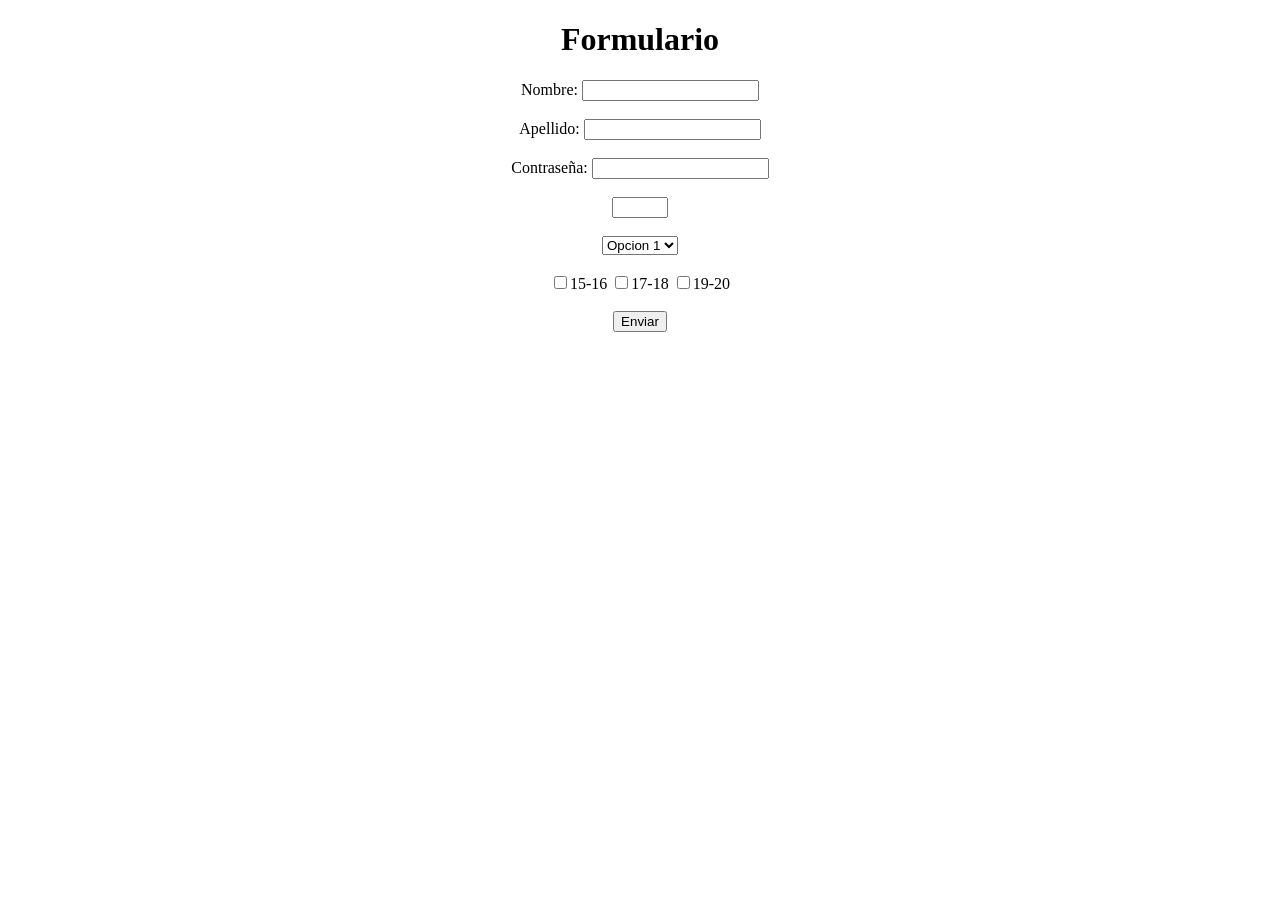
<file: FORMULARIO.html>
<!DOCTYPE html>
<meta charset="utf-8">
<meta name="author"  content="Jordi Cañadas">
<meta name="description" content="Curso de HTML de jordi">
<meta name="keywords" content="HTML, CSS, JS, desarrollo web, zonadesarrollo, formulario">
<html>
<head>
    <title>Formulario</title>
</head>
<body>
    <center>
        <h1>
            Formulario
            
        </h1>
        <from>
            <label>
                Nombre: 
            </label>
            <input id="nombre" type="text" placceholder="Escribe tu nombre" value="" required>
            <br>
            <br>
            <label>
                Apellido: 
            </label>
            <input id="apellido" type="text" placceholder="Escribe tu apellido" value="" required>
            <br>
            <br>
            <label>
                Contraseña:
            </label>
            <input id="contraseña" type="password" placceholder="Escribe tu contraseña" value="" required>
            <br>
            <br>
            <input type="number" value="f" min="0" max="100">
            <br>
            <br>
            <select>
                <option>Opcion 1</option>
                <option>Opcion 2</option>
                <option>Opcion 3</option>
            </select>
            <br>
            <br>
             <input type="checkbox" id="15-16"><label for="15-16">15-16</label>
            <input type="checkbox" id="17-18"><label for="17-18">17-18</label>
            <input type="checkbox" id="19-20+"><label for="19-20">19-20</label>
            <br>
            <br>
            <input type="submit" value="Enviar">
             




        </from>

    </center>
</body>
</html>
</file>
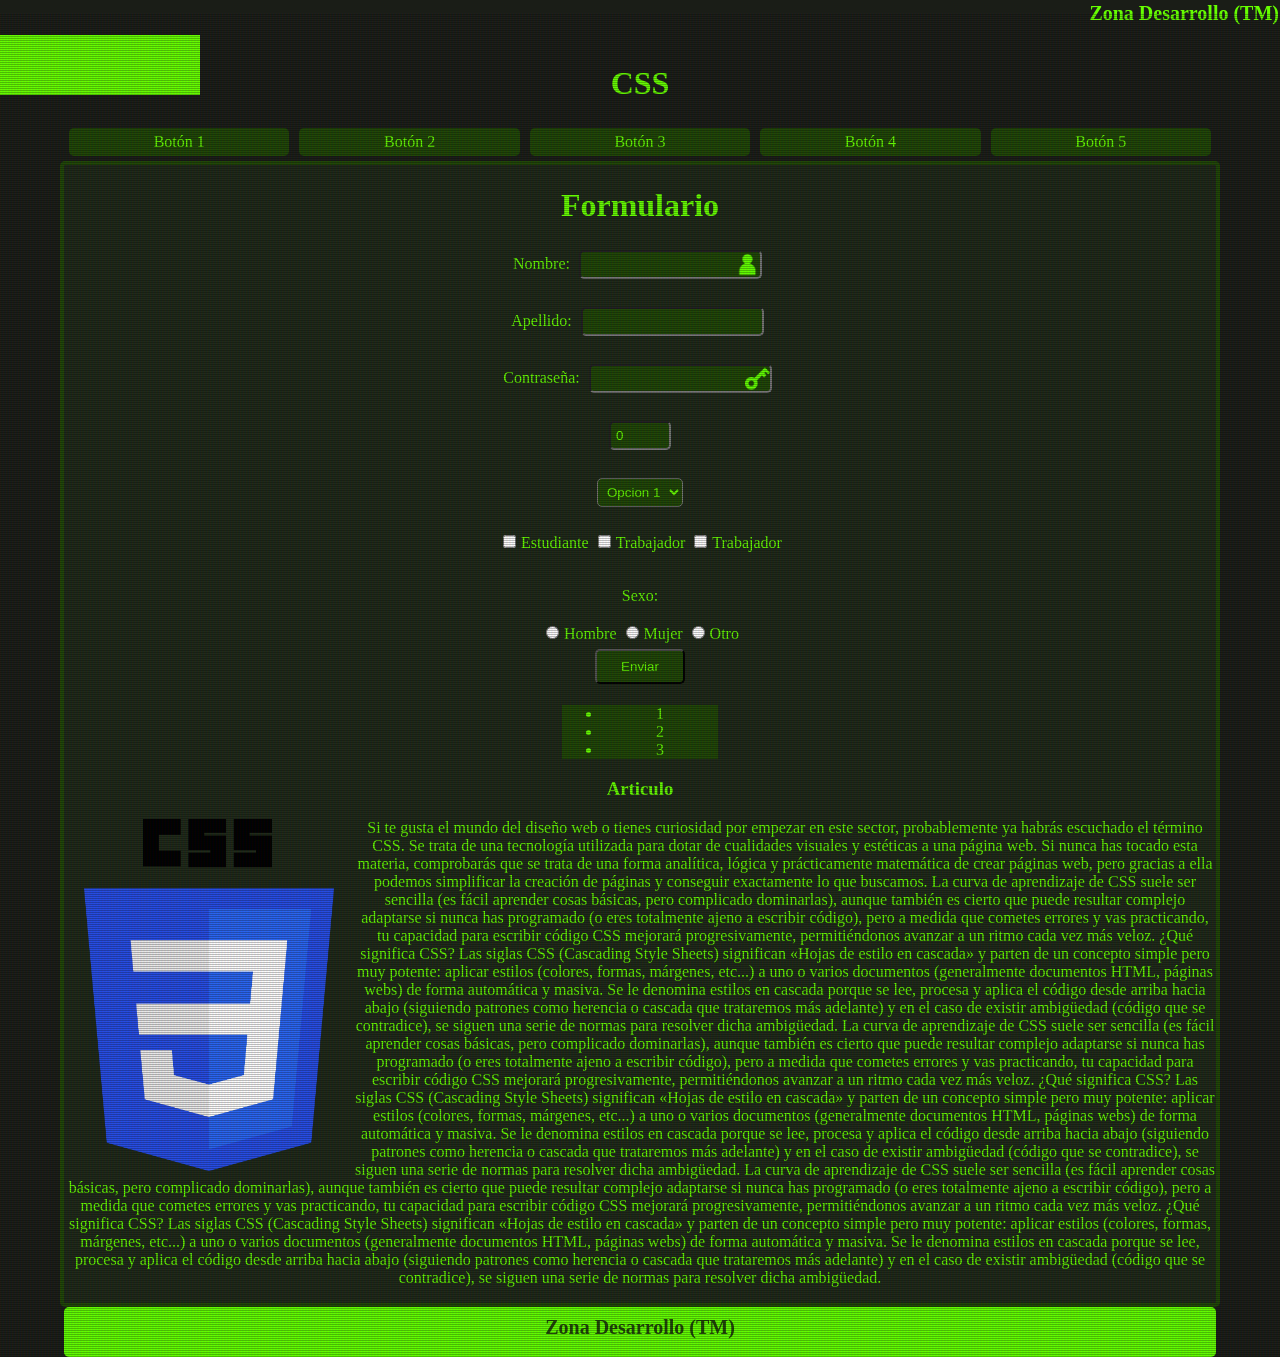
<file: indexcss.html>
<!DOCTYPE html>
   <meta charset="utf-8">
   <meta name="author"  content="Jordi Cañadas">
   <meta name="description" content="Curso de HTML de Jordi">
   <meta name="keywords" content="HTML, CSS, JS, desarrollo web, zonadesarrollo">
   
   <style>

   html, body {
   margin: 0;
   min-height: 100%;
   max-height: 9999%;   
   }
      .tycli {
      font-family: "Share Tech Mono", serif;
      font-style: normal;
      color: #66ff00;
      font-size:"80px";
      }
   #caja{
      width: 90%;
      height: fit-content;
      background: #1e2918;
      border:4px solid #1f4606;
      border-radius: 5px;
      margin-left: 1px;
      margin-right: 1px;
      }
   body{
      background-color: #1a1d17;
      position: relative;
   
   }
   body::after{content:" ";display:block;position:absolute;top:0;left:0;bottom:0;right:0;
   background:linear-gradient(rgba(18, 16, 16, 0) 50%, rgba(0, 0, 0, 0.25) 50%),
   linear-gradient(90deg, rgba(255, 0, 0, 0.06), rgba(0, 255, 0, 0.02),
    rgba(0, 0, 255, 0.06));z-index:2;background-size:1000% 2px,3px 100%;pointer-events:none; height: 100%;}

   header{
      position:relative;
      margin:auto;
      height: 30px;
      text-align: right;
      margin-top: 0px;
      margin-right: 1px;
   }

   nav ul{
      display: flex;
      justify-content: center;
      width: 90%;
      height: 20%;
      margin: auto;
      padding: 0;
      list-style-type: none;
   }
   .botones{
      position: relative;
      list-style-type: none;
      background: #1f4606;
      color: #66ff00;
      border-radius: 5px;
      margin: 5px;
      padding: 5px;
      width: 90%;
      height: 20%;
   }
   a {
      text-decoration: none;
      outline: none;
      color: inherit;
   }

   li.botones:hover{ 
      text-decoration: none;
      background-color: #66ff00;
      color: #1f4606;
   }

   li.botones:active{ 
      text-decoration: none;
      background-color: #4400ff;
      color: #000000;
   }
   
   .zd{
      font-size: 20px;
      color: #66ff00;
      line-height: 0px;
   }

   .zdf{
      font-size: 20px;
      color: #1f4606;
      line-height: 200%;
      position: center;
      margin: auto;
      height: 50px;
      width: 90%;
      text-align: center;
      margin-top: 0px;
      background: #62ff00;
      border-radius: 5px;   
   }
   

   #logo {
      position: absolute;
      top: 0;
      left: 0;
      width: 200px;
      height: 60px;
      background: #66ff00;
      display: flex;
      align-items: center;
      justify-content: center;
   }

   .top{
      background: #1f4606;
      width: 10%
   }

   article p img{
      float: left;
      margin-right: 20px;
      margin-left: 20px;
   }

   .form{
      background: #1f4606;
      color: #66ff00;
      border-radius: 5px;
      margin: 5px;
      padding: 5px;
      line-height: 5px;
   }

   .form_usr{
      background: #1f4606;
      color: #66ff00;
      border-radius: 5px;
      margin: 5px;
      padding: 5px;
      line-height: 5px;
      background:url(img/user.png);
      background-repeat:no-repeat;
      background-position:right;
      background-size: contain;
      background-color: #1f4606;
   }

   .form_psw{
      background: #1f4606;
      color: #66ff00;
      border-radius: 5px;
      margin: 5px;
      padding: 5px;
      line-height: 5px;
      background:url(img/psw.png);
      background-repeat:no-repeat;
      background-position:right;
      background-size: contain;
      background-color: #1f4606;
   }

   .form_enviar{
      background: #1f4606;
      color: #66ff00;
      border-radius: 5px;
      margin: 5px;
      padding: 5px;
      line-height: 5px;
      width: 90px;
      height: 35px;
   }
   footer{
      position: center;
      margin: auto;
      height: 50px;
      width: 90%;
      text-align: center;
      margin-top: 0px;
      background: #62ff00;
      border-radius: 5px;   
   }
   </style>
<html>
   <header>
      <h1 class="zd">
         Zona Desarrollo (TM)
      </h1>
      <h1 id="logo" class="logo">Logo</h1>
   </header>
   
   <center>
   <head>
      <title>Css</title>
   </head>
   
   <body>
      <h1 class="tycli" >
         CSS 
      </h1>
      <nav>
         <ul>
            <a href="#"><li class="botones">Botón 1</a></li>
            <a href="#"><li class="botones">Botón 2</a></li>
            <a href="#"><li class="botones">Botón 3</a></li>
            <a href="#"><li class="botones">Botón 4</a></li>
            <a href="#"><li class="botones">Botón 5</a></li>
         </ul>
      </nav>
      <div class="caja" id="caja">
        <body class="tycli">
         <center>
            <h1>
               Formulario
            </h1>
            <form>
               <label>
                  Nombre: 
               </label>
               <input class="form_usr" id="nombre" type="text" placceholder="Escribe tu nombre" value="" required>
               <br>
               <br>
               <label>
                  Apellido: 
               </label>
               <input class="form" id="apellido" type="text" placceholder="Escribe tu apellido" value="" required>
               <br>
               <br>
               <label>
                  Contraseña:
               </label>
               <input class="form_psw" id="contraseña" type="password" placceholder="Escribe tu contraseña" value="" required>
               <br>
               <br>
               <input class="form" type="number" value="0" min="0" max="100">
               <br>
               <br>
               <select class="form">
                  <option>Opcion 1</option>
                  <option>Opcion 2</option>
                  <option>Opcion 3</option>
               </select>
               <br>
               <br>
               <input class="form" type="checkbox" id="Estudiante"><label for="Estudiante">Estudiante</label>
               <input class="form" type="checkbox" id="Trabajador"><label for="Trabajador">Trabajador</label>
               <input class="form" type="checkbox" id="Cliente"><label for="Cliente">Trabajador</label>
               <br>
               <br>
               <p>Sexo:</p>
               <input class="form" type="radio" id="Hombre" name="sexo"><label for="Hombre">Hombre</label>
               <input class="form" type="radio" id="Mujer" name="sexo"><label for="Mujer">Mujer</label>
               <input class="form" type="radio" id="Otro" name="sexo"><label for="Otro">Otro</label>
               <br>
               <input class="form_enviar" type="submit" value="Enviar">
            </form>
            <ul class="top">
               <div><li>1</li></div>
               <div><li>2</li></div>
               <div><li>3</li></div>
            </ul>
            <section>
               <aside id="izq"></aside>
               <article>
                  <h1>Articulo</h1>
                  <p><img src="img/css.png" width="250">Si te gusta el mundo del diseño web o tienes curiosidad por empezar en este sector, probablemente ya habrás escuchado el término CSS. Se trata de una tecnología utilizada para dotar de cualidades visuales y estéticas a una página web. Si nunca has tocado esta materia, comprobarás que se trata de una forma analítica, lógica y prácticamente matemática de crear páginas web, pero gracias a ella podemos simplificar la creación de páginas y conseguir exactamente lo que buscamos.
                     La curva de aprendizaje de CSS suele ser sencilla (es fácil aprender cosas básicas, pero complicado dominarlas), aunque también es cierto que puede resultar complejo adaptarse si nunca has programado (o eres totalmente ajeno a escribir código), pero a medida que cometes errores y vas practicando, tu capacidad para escribir código CSS mejorará progresivamente, permitiéndonos avanzar a un ritmo cada vez más veloz.
                     ¿Qué significa CSS?
                     Las siglas CSS (Cascading Style Sheets) significan «Hojas de estilo en cascada» y parten de un concepto simple pero muy potente: aplicar estilos (colores, formas, márgenes, etc...) a uno o varios documentos (generalmente documentos HTML, páginas webs) de forma automática y masiva.
                     Se le denomina estilos en cascada porque se lee, procesa y aplica el código desde arriba hacia abajo (siguiendo patrones como herencia o cascada que trataremos más adelante) y en el caso de existir ambigüedad (código que se contradice), se siguen una serie de normas para resolver dicha ambigüedad.
                     La curva de aprendizaje de CSS suele ser sencilla (es fácil aprender cosas básicas, pero complicado dominarlas), aunque también es cierto que puede resultar complejo adaptarse si nunca has programado (o eres totalmente ajeno a escribir código), pero a medida que cometes errores y vas practicando, tu capacidad para escribir código CSS mejorará progresivamente, permitiéndonos avanzar a un ritmo cada vez más veloz.
                     ¿Qué significa CSS?
                     Las siglas CSS (Cascading Style Sheets) significan «Hojas de estilo en cascada» y parten de un concepto simple pero muy potente: aplicar estilos (colores, formas, márgenes, etc...) a uno o varios documentos (generalmente documentos HTML, páginas webs) de forma automática y masiva.
                     Se le denomina estilos en cascada porque se lee, procesa y aplica el código desde arriba hacia abajo (siguiendo patrones como herencia o cascada que trataremos más adelante) y en el caso de existir ambigüedad (código que se contradice), se siguen una serie de normas para resolver dicha ambigüedad.
                     La curva de aprendizaje de CSS suele ser sencilla (es fácil aprender cosas básicas, pero complicado dominarlas), aunque también es cierto que puede resultar complejo adaptarse si nunca has programado (o eres totalmente ajeno a escribir código), pero a medida que cometes errores y vas practicando, tu capacidad para escribir código CSS mejorará progresivamente, permitiéndonos avanzar a un ritmo cada vez más veloz.
                     ¿Qué significa CSS?
                     Las siglas CSS (Cascading Style Sheets) significan «Hojas de estilo en cascada» y parten de un concepto simple pero muy potente: aplicar estilos (colores, formas, márgenes, etc...) a uno o varios documentos (generalmente documentos HTML, páginas webs) de forma automática y masiva.
                     Se le denomina estilos en cascada porque se lee, procesa y aplica el código desde arriba hacia abajo (siguiendo patrones como herencia o cascada que trataremos más adelante) y en el caso de existir ambigüedad (código que se contradice), se siguen una serie de normas para resolver dicha ambigüedad.
                  </p>

               </article>
   </center>
  

            </section>
      </div>
     
   
   <footer>
      <h1 class="zdf" >
         Zona Desarrollo (TM)
      </h1>
</body>
</html>
</file>
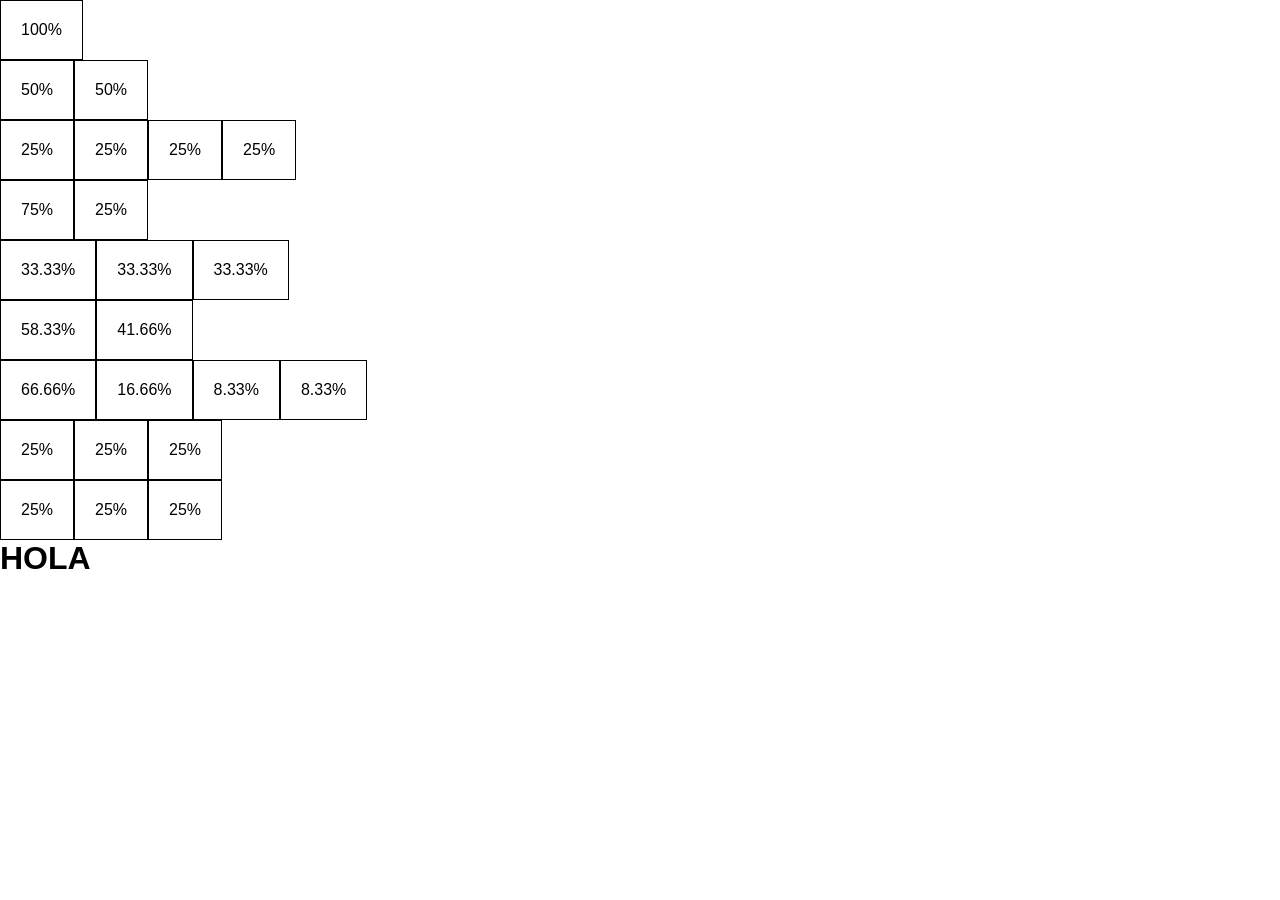
<file: responsive.html>
<!DOCTYPE html>
<html lang="es">
    <meta charset="UTF-8">
    <title>Responsive</title>
    <meta name="viewport" content="width=device-width, initial-scale=1.0">
    <link rel="stylesheet" href="css/columnas.css">
</head>

<body>

<div class="contenedor">

    <div class="fila">

        <div class="col-12">100%</div>
    </div>

    <div class="fila">

        <div class="col-6">50%</div>
        <div class="col-6">50%</div>

    </div>

    <div class="fila">

        <div class="col-3">25%</div>
        <div class="col-3">25%</div>
        <div class="col-3">25%</div>
        <div class="col-3">25%</div>
        
    </div>

    <div class="fila">

        <div class="col-9">75%</div>
        <div class="col-3">25%</div>

    </div>

    <div class="fila">

        <div class="col-4">33.33%</div>
        <div class="col-4">33.33%</div>
        <div class="col-4">33.33%</div>
        
    </div>

    <div class="fila">

        <div class="col-7">58.33%</div>
        <div class="col-5">41.66%</div>

    </div>

    <div class="fila">

        <div class="col-8">66.66%</div>
        <div class="col-2">16.66%</div>
        <div class="col-1">8.33%</div>
        <div class="col-1">8.33%</div>
        
    </div>

    <div class="fila">

        <div class="col-3">25%</div>
        <div class="col-3">25%</div>
        <div class="col-3">25%</div>
        
    </div>

    <div class="fila">

        <div class="col-3">25%</div>
        <div class="col-3">25%</div>
        <div class="col-3">25%</div>
        
    </div>
    <h1>HOLA</h1>


</div>

</body>
</html>
</file>
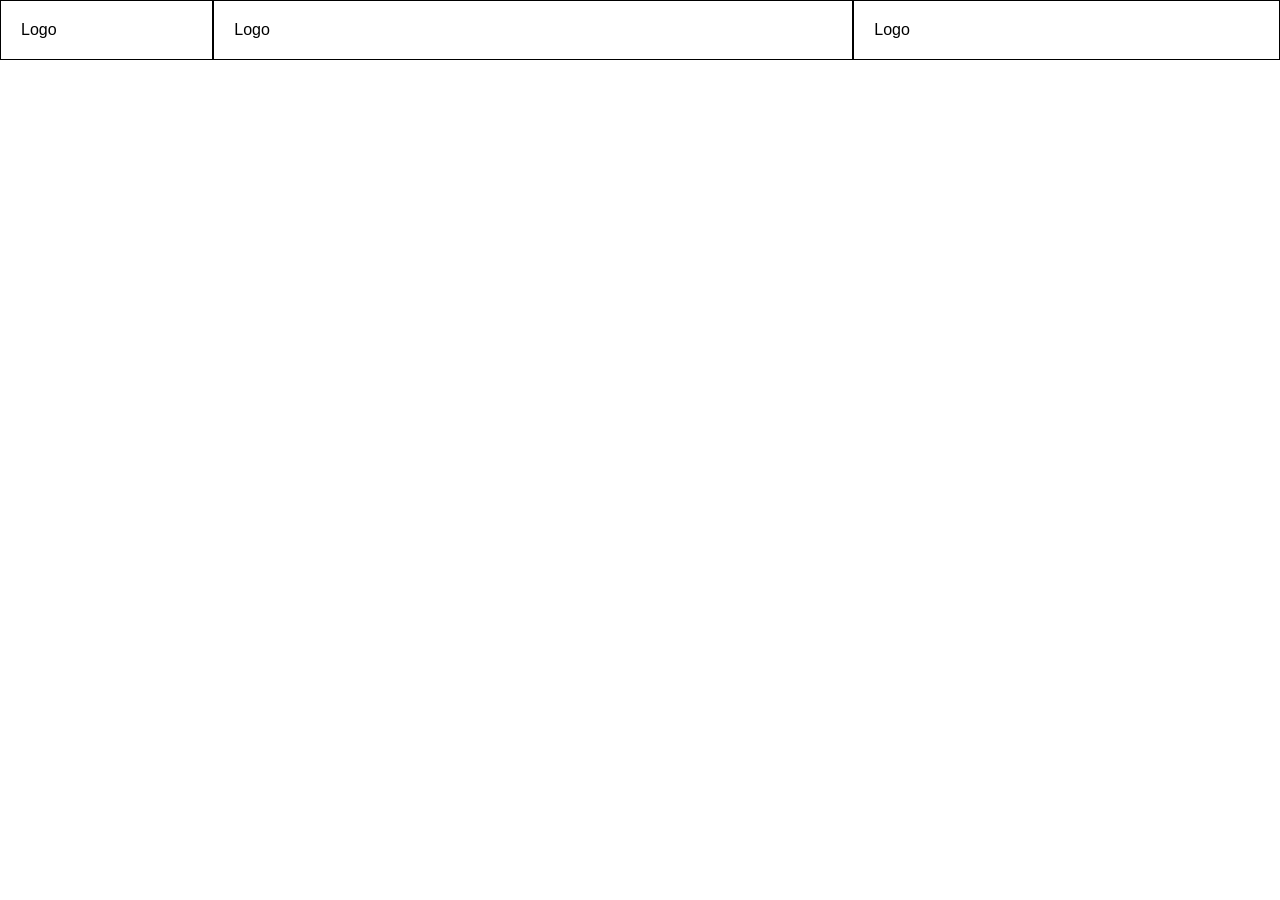
<file: responsivemediaquery.html>
<!DOCTYPE html>
<html lang="es">
    <meta charset="UTF-8">
    <title>Responsive</title>
    <meta name="viewport" content="width=device-width, initial-scale=1.0">
    <link rel="stylesheet" href="css/columnas.css">
</head>

<body>

<div class="contenedor">

    <div class="fila">

        <div class="col-lg-2 col-md-2 col-sm-4 col-xs-12">Logo</div>
        <div class="col-lg-6 col-md-5 col-sm-8 col-xs-12">Logo</div>
        <div class="col-lg-4 col-md-5 col-sm-12 col-xs-12">Logo</div>
        
    </div>




</div>

</body>
</file>
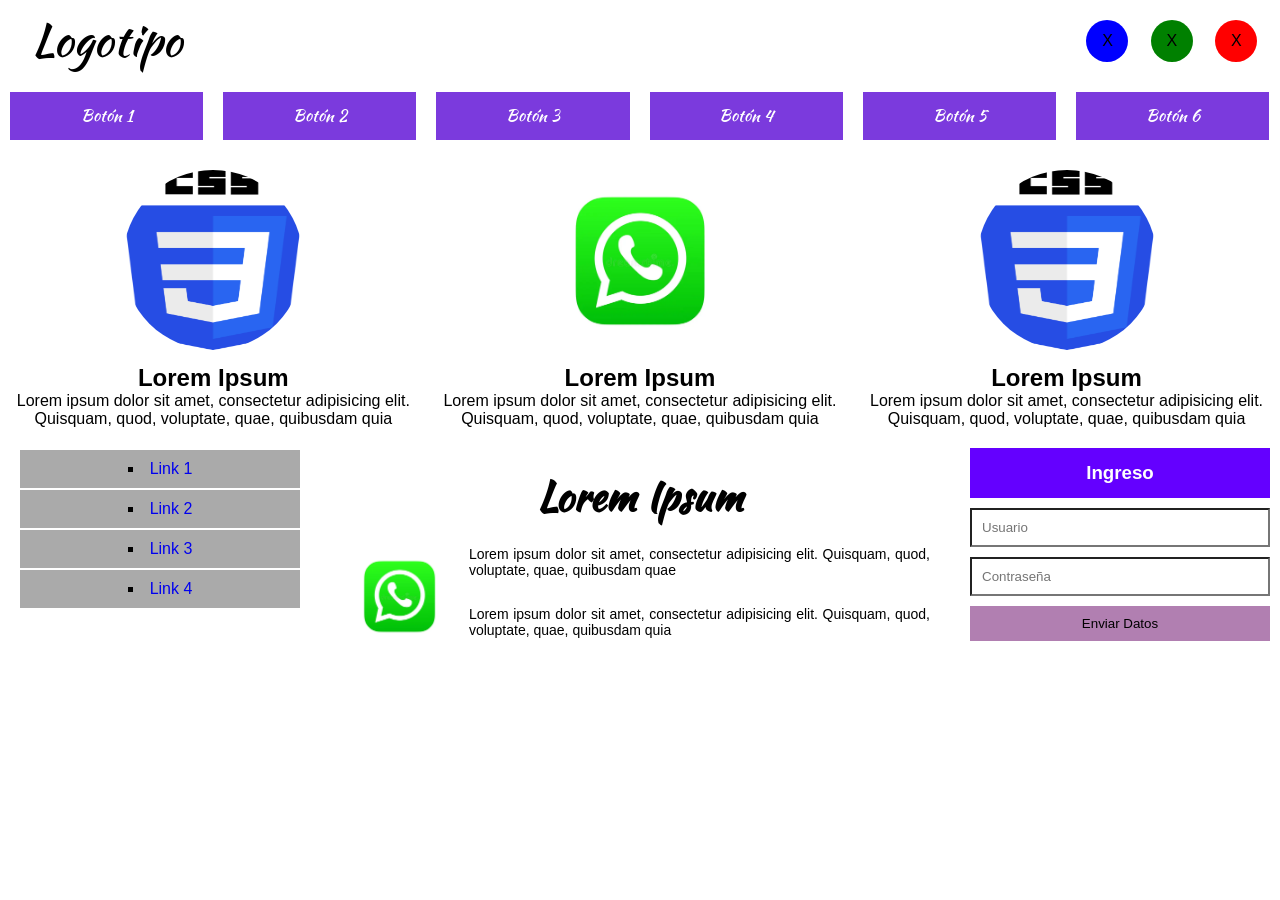
<file: Sitioresponsive.html>
<!DOCTYPE html>
<html lang="es">
<head>
    <meta charset="UTF-8">
    <title>Responsive</title>
    <meta name="viewport" content="">
    <link rel="stylesheet" href="css/estilo.css">
    <link href="http://fonts.googleapis.com/css?family=Kaushan+Script" rel="stylesheet" type="text/css">
</head>


    <div class="contenedor">
        <!-- Seccion 1 -->
    
         <header class="fila">
            <div id="logo" class="col-lg-2 col-md-2 col-sm-3 col-xs-12">
                Logotipo
            </div>

            <div class="col-lg-8 col-md-8 col-sm-6 col-xs-12"></div>
            <div class="col-lg-2 col-md-2 col-sm-3 col-xs-12">

                <div class="col-lg-4">

                    <center id="icono1">
                        X
                    </center>

                </div>
                <div class="col-lg-4">

                    <center id="icono2">
                        X
                    </center>

                </div>
                <div class="col-lg-4">

                    <center id="icono3">
                        X
                    </center>

                </div>

            </div>
        </header>
    
        <!-- Seccion 2 -->
         <center>
        <nav class="fila">
            <ul>
                <li class="col-lg-2 col-md-2 col-sm-6 col-xs-12"><a href="#"> Botón 1</a></li>
                <li class="col-lg-2 col-md-2 col-sm-6 col-xs-12"><a href="#"> Botón 2</a></li>
                <li class="col-lg-2 col-md-2 col-sm-6 col-xs-12"><a href="#"> Botón 3</a></li>
                <li class="col-lg-2 col-md-2 col-sm-6 col-xs-12"><a href="#"> Botón 4</a></li>
                <li class="col-lg-2 col-md-2 col-sm-6 col-xs-12"><a href="#"> Botón 5</a></li>
                <li class="col-lg-2 col-md-2 col-sm-6 col-xs-12"><a href="#"> Botón 6</a></li>
            </ul>
        </nav>
        <!-- Seccion 3 --><center>
        <section id="seccion3" class="fila">
            <div class="col-lg-4 col-md-4 col-sm-4 col-xs-12">
                <center>
                    <img src="img/css.png" alt="css">
                    <h1>Lorem Ipsum</h1>
                    <p>Lorem ipsum dolor sit amet, consectetur adipisicing elit. Quisquam, quod, voluptate, quae, quibusdam quia</p>
                </center>
            </div>
            <div class="col-lg-4 col-md-4 col-sm-4 col-xs-12">
                <center>
                    <img src="img/whatsapp.webp" alt="css">
                    <h1>Lorem Ipsum</h1>
                    <p>Lorem ipsum dolor sit amet, consectetur adipisicing elit. Quisquam, quod, voluptate, quae, quibusdam quia</p>
                </center>
            </div>
            <div class="col-lg-4 col-md-4 col-sm-4 col-xs-12">
                <center>
                    <img src="img/css.png" alt="js">
                    <h1>Lorem Ipsum</h1>
                    <p>Lorem ipsum dolor sit amet, consectetur adipisicing elit. Quisquam, quod, voluptate, quae, quibusdam quia</p>
                </center>
            </div>
        </section>

        <!-- Seccion 4 -->
        <section id="seccion4" class="fila">
            <aside id="izq" class="col-lg-3 col-md-3 col-sm-3 col-xs-12">
                <ul>
                    <li><a href="#">Link 1</a></li>
                    <li><a href="#">Link 2</a></li>
                    <li><a href="#">Link 3</a></li>
                    <li><a href="#">Link 4</a></li>
                </ul>
            </aside>
            <article class="col-lg-6 col-md-6 col-sm-6 col-xs-12">
                <h1>Lorem Ipsum</h1>
                <p><img src="img/whatsapp.webp" alt="whatsapp">Lorem ipsum dolor sit amet, consectetur adipisicing elit. Quisquam, quod, voluptate, quae, quibusdam quae</p>
                <br>
                <p>Lorem ipsum dolor sit amet, consectetur adipisicing elit. Quisquam, quod, voluptate, quae, quibusdam quia</p>
            </article>
            <aside id="der" class="col-lg-3 col-md-3 col-sm-3 col-xs-12">
                <h1>Ingreso</h1>
                <form>
                    <input type="text" placeholder="Usuario">
                    <input type="password" placeholder="Contraseña">
                    <input type="submit" value="Enviar Datos">
                </form>
            </aside>
        </section>
        <!-- Seccion 5 -->
        <footer class="fila"></footer>
    </div>
</html>
</file>
<file: css/columnas.css>
*{
    margin: 0;
    padding: 0;
    list-style: none;
    text-decoration: none;
    font-family: Arial, sans-serif;
    box-sizing: border-box;
}

.contenedor{
    position: relative;
    margin:auto;
    width:100%;
    height: auto;
}

.fila{
    position: relative;
    margin: auto;
    width:100%;
    height: auto;
    clear:both;
    display: table;
}

[class*="col-"]{
    float:left;
    border:1px solid black;
    padding: 20px;
}

/*PANTALLA DE ESCRITORIO GRANDE - LARGE (lg) */
@media(min-width:1200px){
    .col-lg-12{width:100%;}
    .col-lg-11{width:91.66%;}
    .col-lg-10{width:83.33%;}
    .col-lg-9{width:75%;}
    .col-lg-8{width:66.66%;}
    .col-lg-7{width:58.33%;}
    .col-lg-6{width:50%;}
    .col-lg-5{width:41.66%;}
    .col-lg-4{width:33.33%;}
    .col-lg-3{width:25%;}
    .col-lg-2{width:16.66%;}
    .col-lg-1{width:8.33%;}
}


/*PANTALLA DE ESCRITORIO MEDIANA - Medium (md) */
@media(min-width:992px) and (max-width:1199px){
    .col-md-12{width:100%;}
    .col-md-11{width:91.66%;}
    .col-md-10{width:83.33%;}
    .col-md-9{width:75%;}
    .col-md-8{width:66.66%;}
    .col-md-7{width:58.33%;}
    .col-md-6{width:50%;}
    .col-md-5{width:41.66%;}
    .col-md-4{width:33.33%;}
    .col-md-3{width:25%;}
    .col-md-2{width:16.66%;}
    .col-md-1{width:8.33%;}
}


/*PANTALLA DE TABLET PEQUEÑA - Small (sm) */
@media(min-width:768px) and (max-width:991px){
    .col-sm-12{width:100%;}
    .col-sm-11{width:91.66%;}
    .col-sm-10{width:83.33%;}
    .col-sm-9{width:75%;}
    .col-sm-8{width:66.66%;}
    .col-sm-7{width:58.33%;}
    .col-sm-6{width:50%;}
    .col-sm-5{width:41.66%;}
    .col-sm-4{width:33.33%;}
    .col-sm-3{width:25%;}
    .col-sm-2{width:16.66%;}
    .col-sm-1{width:8.33%;}
}

/*PANTALLA DE movil - Extra Small (xs) */

@media(max-width:767px){
    .col-xs-12{width:100%;}
    .col-xs-11{width:91.66%;}
    .col-xs-10{width:83.33%;}
    .col-xs-9{width:75%;}
    .col-xs-8{width:66.66%;}
    .col-xs-7{width:58.33%;}
    .col-xs-6{width:50%;}
    .col-xs-5{width:41.66%;}
    .col-xs-4{width:33.33%;}
    .col-xs-3{width:25%;}
    .col-xs-2{width:16.66%;}
    .col-xs-1{width:8.33%;}
}
</file>
<file: css/estilo.css>
@import url("http://fonts.googleapis.com/css?family=Kaushan+Script");
*{
    margin: 0;
    padding: 0;
    list-style: none;
    text-decoration: none;
    font-family: Arial, sans-serif;
    box-sizing: border-box;
}

.contenedor{
    position: relative;
    margin:auto;
    width:100%;
    height: auto;
}

.fila{
    position: relative;
    margin: auto;
    width:100%;
    height: auto;
    clear:both;
    display: felx;
    flex-wrap: wrap;
    
}

[class*="col-"]{
    float:left;
    border:0px solid black;
    padding: 10px;
}

header #logo{
    font-family: 'Kaushan Script', cursive;
    font-size: 45px;
    text-align: center;
    line-height: 60px;
}

header center{
    width: 42px;
    line-height:42px;
    border-radius:100%;
    background-color: #ccc;
}

header center#icono1{
    background: blue;
}

header center#icono2{
    background: green;
}

header center#icono3{
    background: red;
}

nav ul li{
    padding:10px;
    text-align:center;
}

nav ul li a{
    display: block;
    background:rgb(123, 58, 221);
    font-family: 'Kaushan Script', cursive;
    color: white;
    line-height: 48px;
}

nav ul li a:hover{
    background: #c94daa;
}

nav ul li a:active{
    background: #5c2050;
}

#seccion center{
    padding:20px;

}

#seccion3 img{
    flex: 1;
    border-radius: 100%;
    width:200px;
    height:200px;
    padding:10px;
}


#seccion4 aside ul li { /* Corregido de 'il' a 'li' */
    background: #aaa;
    padding: 10px;
    margin: 2px 10px;
    list-style: square;
    list-style-position: inside;
}

#seccion4 article h1 {
    font-family: 'Kaushan Script', cursive;
    font-size: 40px;
    margin: 20px;
}

#seccion4 article p img {
    float: left;
    max-width: 100px; /* Ajusta el tamaño máximo de la imagen */
    max-height: 100px; /* Ajusta el tamaño máximo de la imagen */
    margin: 0 20px 20px 0; /* Ajusta el margen para que la imagen no se desplace incorrectamente */
}

#seccion4 article p {
    margin: 5px 20px;
    font-size: 14px;
    text-align: justify;
}

#seccion4 aside#der h1 {
    line-height: 50px;
    text-align: center;
    background: rgba(100, 0, 255, 1);
    color: white;
    margin-bottom: 5px;
}

#seccion4 aside#der input {
    width: 100%;
    padding: 10px;
    margin: 5px 0;
}

#seccion4 aside#der input[type="text"] {
    background: url('../img/user.png') no-repeat 10px right;
    background-size: contain;
}

#seccion4 aside#der input[type="password"] {
    background: url('../img/psw.png') no-repeat 10px right;
    background-size: contain;
}

#seccion4 aside#der input[type="submit"] {
    background: rgba(100, 0, 100, .5);
    border: 0;
}

/*PANTALLA DE ESCRITORIO GRANDE - LARGE (lg) */
@media(min-width:1200px){
    .col-lg-12{width:100%;}
    .col-lg-11{width:91.66%;}
    .col-lg-10{width:83.33%;}
    .col-lg-9{width:75%;}
    .col-lg-8{width:66.66%;}
    .col-lg-7{width:58.33%;}
    .col-lg-6{width:50%;}
    .col-lg-5{width:41.66%;}
    .col-lg-4{width:33.33%;}
    .col-lg-3{width:25%;}
    .col-lg-2{width:16.66%;}
    .col-lg-1{width:8.33%;}
    .col-lg-0{display: none;}
}


/*PANTALLA DE ESCRITORIO MEDIANA - Medium (md) */
@media(min-width:992px) and (max-width:1199px){
    .col-md-12{width:100%;}
    .col-md-11{width:91.66%;}
    .col-md-10{width:83.33%;}
    .col-md-9{width:75%;}
    .col-md-8{width:66.66%;}
    .col-md-7{width:58.33%;}
    .col-md-6{width:50%;}
    .col-md-5{width:41.66%;}
    .col-md-4{width:33.33%;}
    .col-md-3{width:25%;}
    .col-md-2{width:16.66%;}
    .col-md-1{width:8.33%;}
    .col-md-0{display: none;}

}


/*PANTALLA DE TABLET PEQUEÑA - Small (sm) */
@media(min-width:768px) and (max-width:991px){
    .col-sm-12{width:100%;}
    .col-sm-11{width:91.66%;}
    .col-sm-10{width:83.33%;}
    .col-sm-9{width:75%;}
    .col-sm-8{width:66.66%;}
    .col-sm-7{width:58.33%;}
    .col-sm-6{width:50%;}
    .col-sm-5{width:41.66%;}
    .col-sm-4{width:33.33%;}
    .col-sm-3{width:25%;}
    .col-sm-2{width:16.66%;}
    .col-sm-1{width:8.33%;}
    .col-sm-0{display: none;}
}

/*PANTALLA DE movil - Extra Small (xs) */

@media(max-width:767px){
    .col-xs-12{width:100%;}
    .col-xs-11{width:91.66%;}
    .col-xs-10{width:83.33%;}
    .col-xs-9{width:75%;}
    .col-xs-8{width:66.66%;}
    .col-xs-7{width:58.33%;}
    .col-xs-6{width:50%;}
    .col-xs-5{width:41.66%;}
    .col-xs-4{width:33.33%;}
    .col-xs-3{width:25%;}
    .col-xs-2{width:16.66%;}
    .col-xs-1{width:8.33%;}
    .col-xs-0{display: none;}
}
</file>
